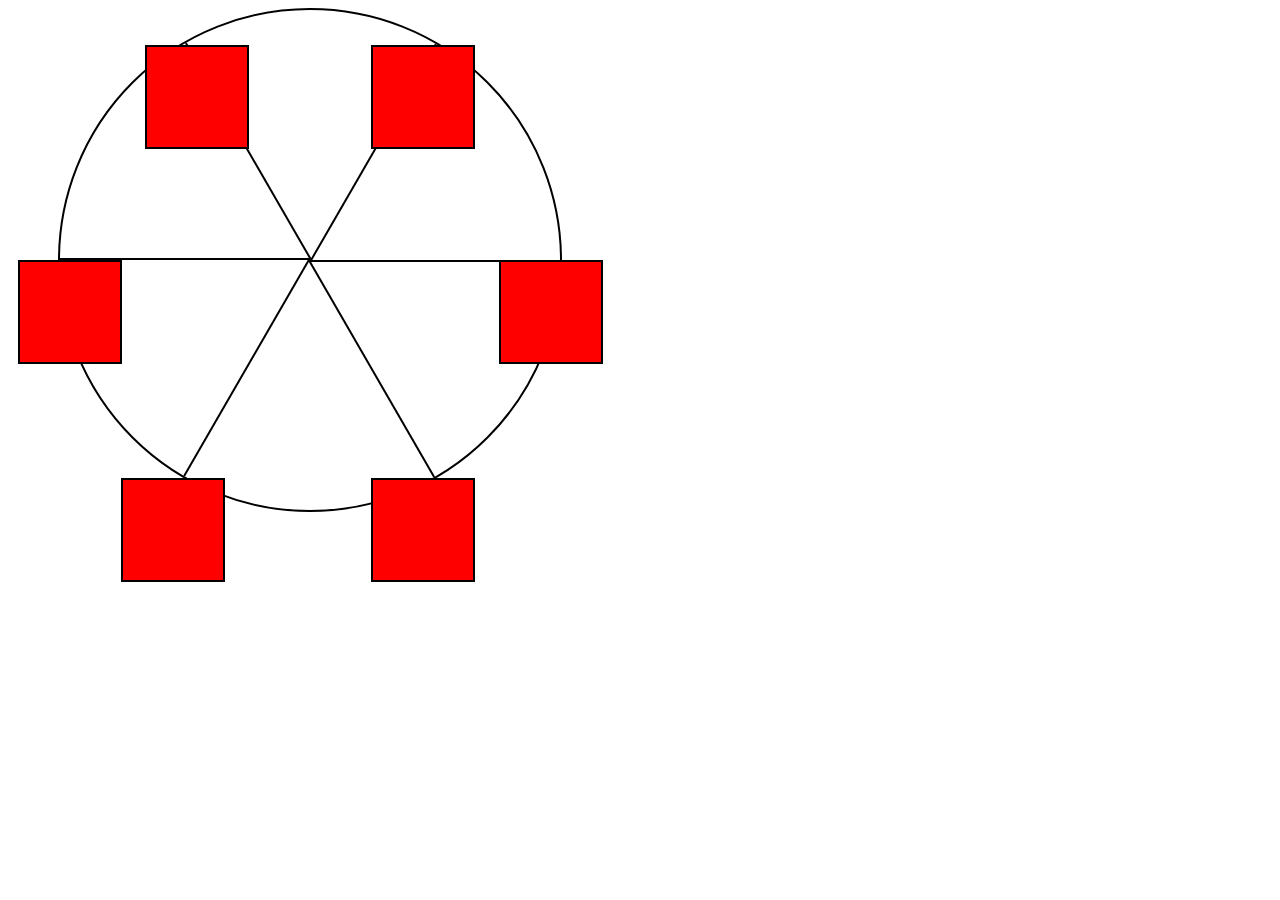
<file: index.html>
<!DOCTYPE html>
<html lang="en">
  <head>
    <meta charset="UTF-8">
    <title>Ferris Wheel</title>
    <link rel="stylesheet" href="koledoobr.css">
  </head>
  <body>
    <div class="wheel">
      <span class="line"></span>
      <span class="line"></span>
      <span class="line"></span>
      <span class="line"></span>
      <span class="line"></span>
      <span class="line"></span>

      <div class="cabin"></div>
      <div class="cabin"></div>
      <div class="cabin"></div>
      <div class="cabin"></div>
      <div class="cabin"></div>
      <div class="cabin"></div>
    </div>
  </body>
</html>
</file>
<file: koledoobr.css>
.wheel {
  border: 2px solid black;
  border-radius: 50%;
  margin-left: 50px;
  position: absolute;
  height: 55vw;
  width: 55vw;
  max-width: 500px;
  max-height: 500px;
  animation-name: wheel;
  animation-duration: 10s;
  animation-iteration-count: infinite;
  animation-timing-function: linear;
}

.line {
  background-color: black;
  width: 50%;
  height: 2px;
  position: absolute;
  top: 50%;
  left: 50%;
  transform-origin: 0% 0%;
}

.line:nth-of-type(2) {
  transform: rotate(60deg);
}
.line:nth-of-type(3) {
  transform: rotate(120deg);
}
.line:nth-of-type(4) {
  transform: rotate(180deg);
}
.line:nth-of-type(5) {
  transform: rotate(240deg);
}
.line:nth-of-type(6) {
  transform: rotate(300deg);
}

.cabin {
  background-color: red;
  width: 20%;
  height: 20%;
  position: absolute;
  border: 2px solid;
  transform-origin: 50% 0%;
  animation: cabins 10s ease-in-out infinite;
}

.cabin:nth-of-type(1) {
  right: -8.5%;
  top: 50%;
}
.cabin:nth-of-type(2) {
  right: 17%;
  top: 93.5%;
}
.cabin:nth-of-type(3) {
  right: 67%;
  top: 93.5%;
}
.cabin:nth-of-type(4) {
  left: -8.5%;
  top: 50%;
}
.cabin:nth-of-type(5) {
  left: 17%;
  top: 7%;
}
.cabin:nth-of-type(6) {
  right: 17%;
  top: 7%;
}

@keyframes wheel {
   0% {
     transform: rotate(0deg);
   }
   100% {
     transform: rotate(360deg);
   }
}

@keyframes cabins {
  0% {
    transform: rotate(0deg);
  }
  25% {
    background-color: yellow;
  }
  50% {
    background-color: purple;
  }

  75% {
    background-color: yellow;
  }
  100% {
    transform: rotate(-360deg);
  }
}
</file>
